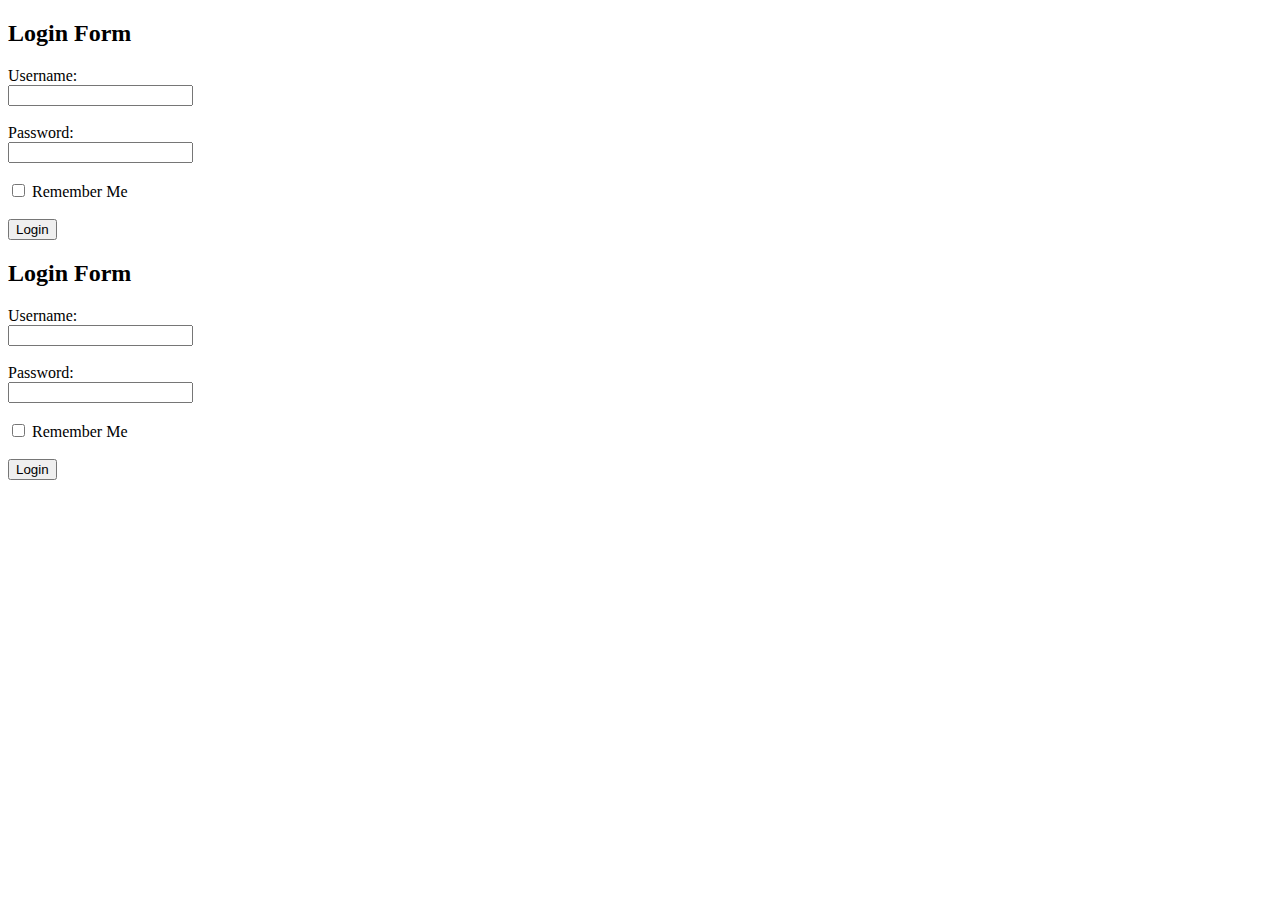
<file: Assignment1/index.html>
<!DOCTYPE html>
<html lang="en">
<head>
    <meta charset="UTF-8">
    <title>Simple Login Form</title>
</head>
<body>

    <h2>Login Form</h2>

    <form>
        <label for="username">Username:</label><br>
        <input type="text" id="username" name="username"><br><br>

        <label for="password">Password:</label><br>
        <input type="password" id="password" name="password"><br><br>

        <input type="checkbox" id="remember" name="remember">
        <label for="remember">Remember Me</label><br><br>

        <input type="submit" value="Login">
    </form>

     <h2>Login Form</h2>

    <form>
        <label for="username">Username:</label><br>
        <input type="text" id="username" name="username"><br><br>

        <label for="password">Password:</label><br>
        <input type="password" id="password" name="password"><br><br>

        <input type="checkbox" id="remember" name="remember">
        <label for="remember">Remember Me</label><br><br>

        <input type="submit" value="Login">
    </form>

</body>
</html>
</file>
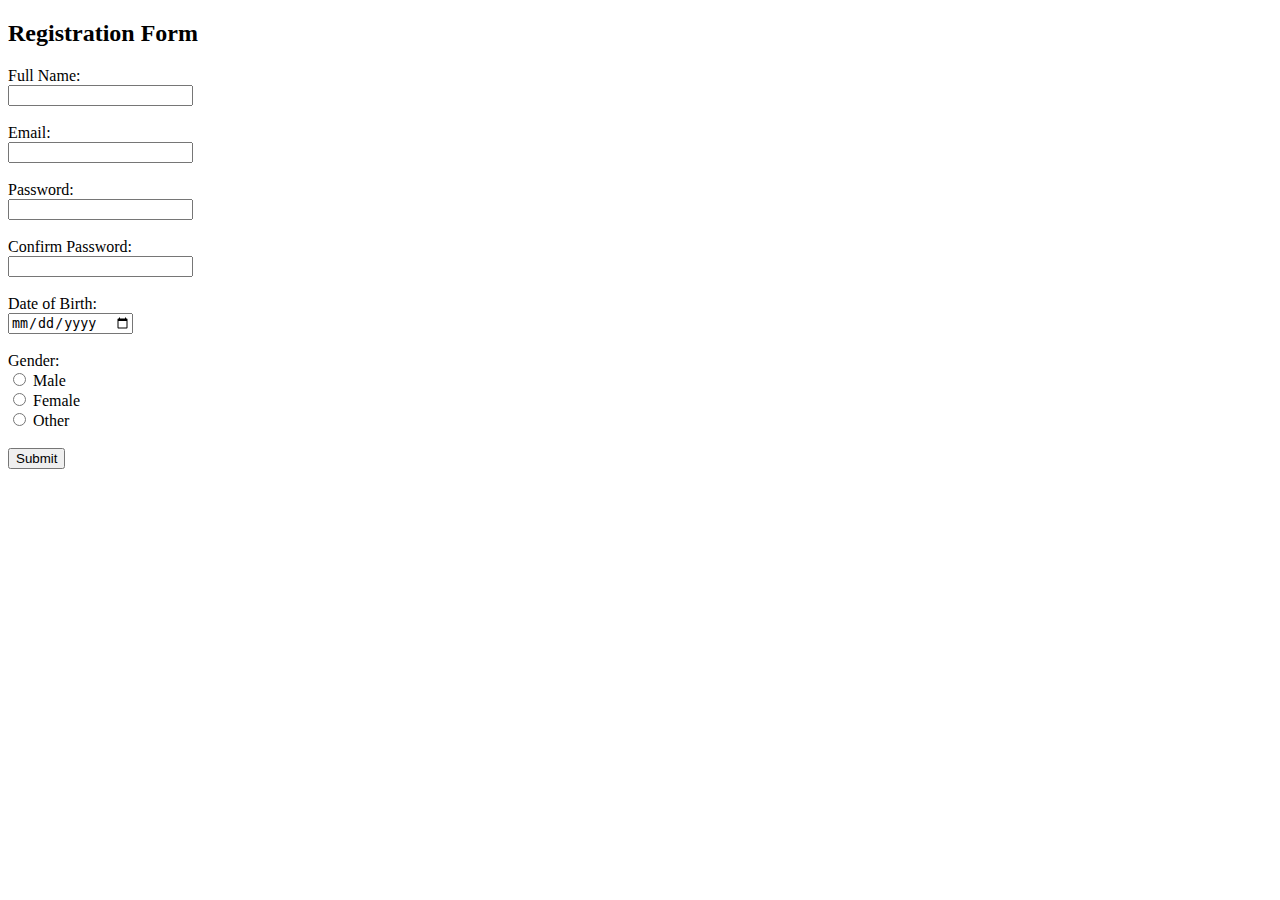
<file: Assignment2/index.html>
<!DOCTYPE html>
<html lang="en">
<head>
    <meta charset="UTF-8">
    <meta name="viewport" content="width=device-width, initial-scale=1.0">
    <title>Registration Form</title>
</head>
<body>
    <h2> Registration Form</h2>
    <form>
        <label for="fullname">Full Name: </label><br>
        <input type="text" id="fullname" name="fullname"><br><br>

        <label for="email">Email: </label><br>
        <input type="email" id="email" name="email"><br><br>

        <label for="password">Password: </label><br>
        <input type="password" id="password" name="password"><br><br>

        <label for="confirm">Confirm Password: </label><br>
        <input type="password" id="confirm" name="confirm"><br><br>

        <label for="dob">Date of Birth: </label><br>
        <input type="date" id="dob" name="dob"><br><br>

        <label>Gender:</label><br>
        <input type="radio" id="male" name="gender" value="male">
        <label for="male">Male</label><br>

        <input type="radio" id="female" name="gender" value="female">
        <label for="female">Female</label><br>

        <input type="radio" id="other" name="gender" value="other">
        <label for="other">Other</label><br><br>

        <input type="submit" value="Submit">
    </form>
</body>
</html>
</file>
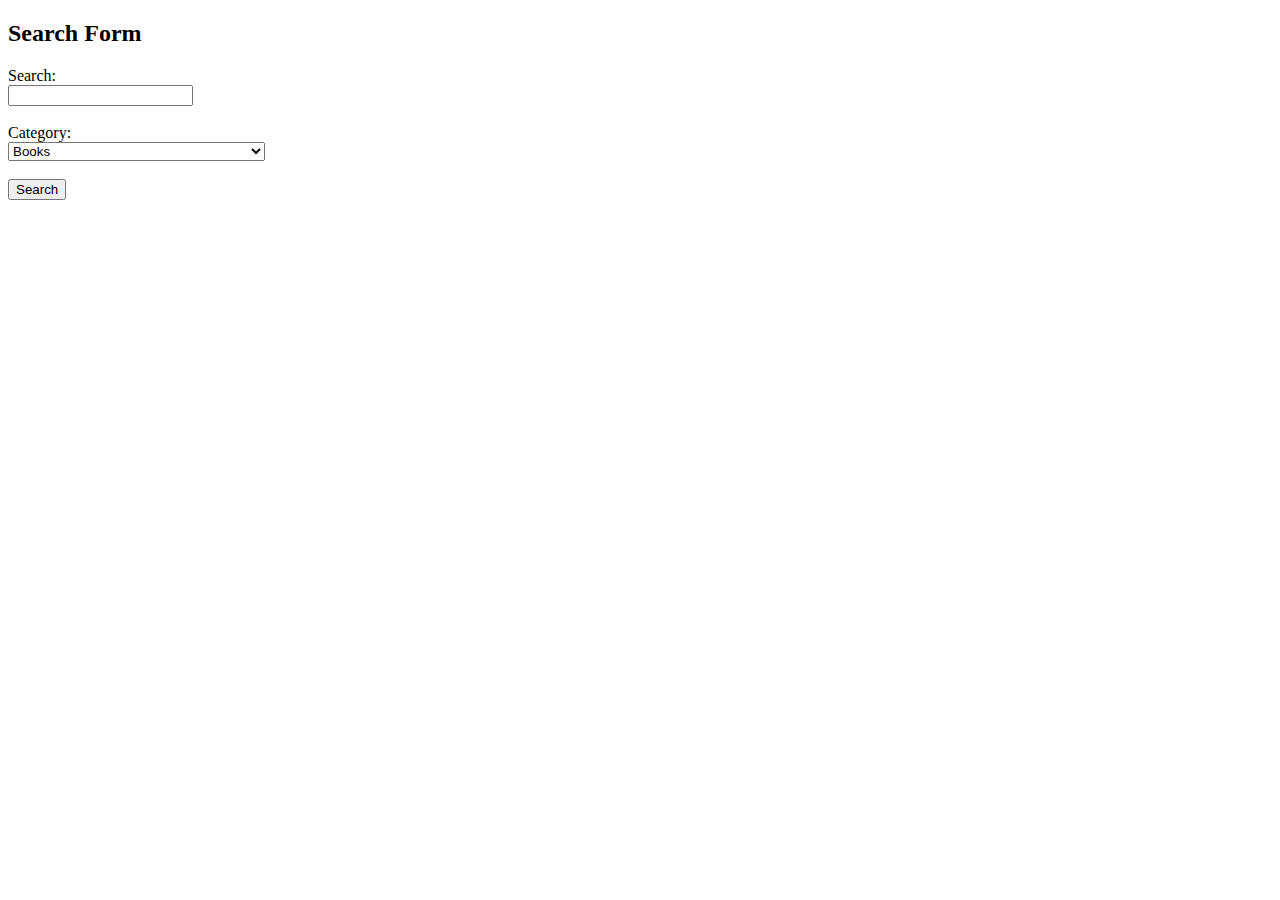
<file: Assignment3/index.html>
<!DOCTYPE html>
<html lang="en">
<head>
    <meta charset="UTF-8">
    <meta name="viewport" content="width=device-width, initial-scale=1.0">
    <title>Search Form</title>
</head>
<body>
    <h2>Search Form</h2>
    <form>
        <label for="search"> Search:</label><br>
        <input type="text" id="search" name="search"><br><br>

        <label for="category">Category:</label><br>
        <select id="category" name="category">
            <option value="books">Books</option>
            <option value="electronics">Power Electronics</option>
            <option value="electronics">Smart Grid</option>
            <option value="electronics">Options and Trading</option>
            <option value="electronics">Power System and Safety Management</option>
            <option value="clothing">Control System</option>
            <option value="clothing">Digital Signal Processing</option>
            <option value="clothing">Microprocessor and Microcontroller</option>

        </select><br><br>
        <input type="submit" value="Search">
    </form>
</body>
</html>
</file>
